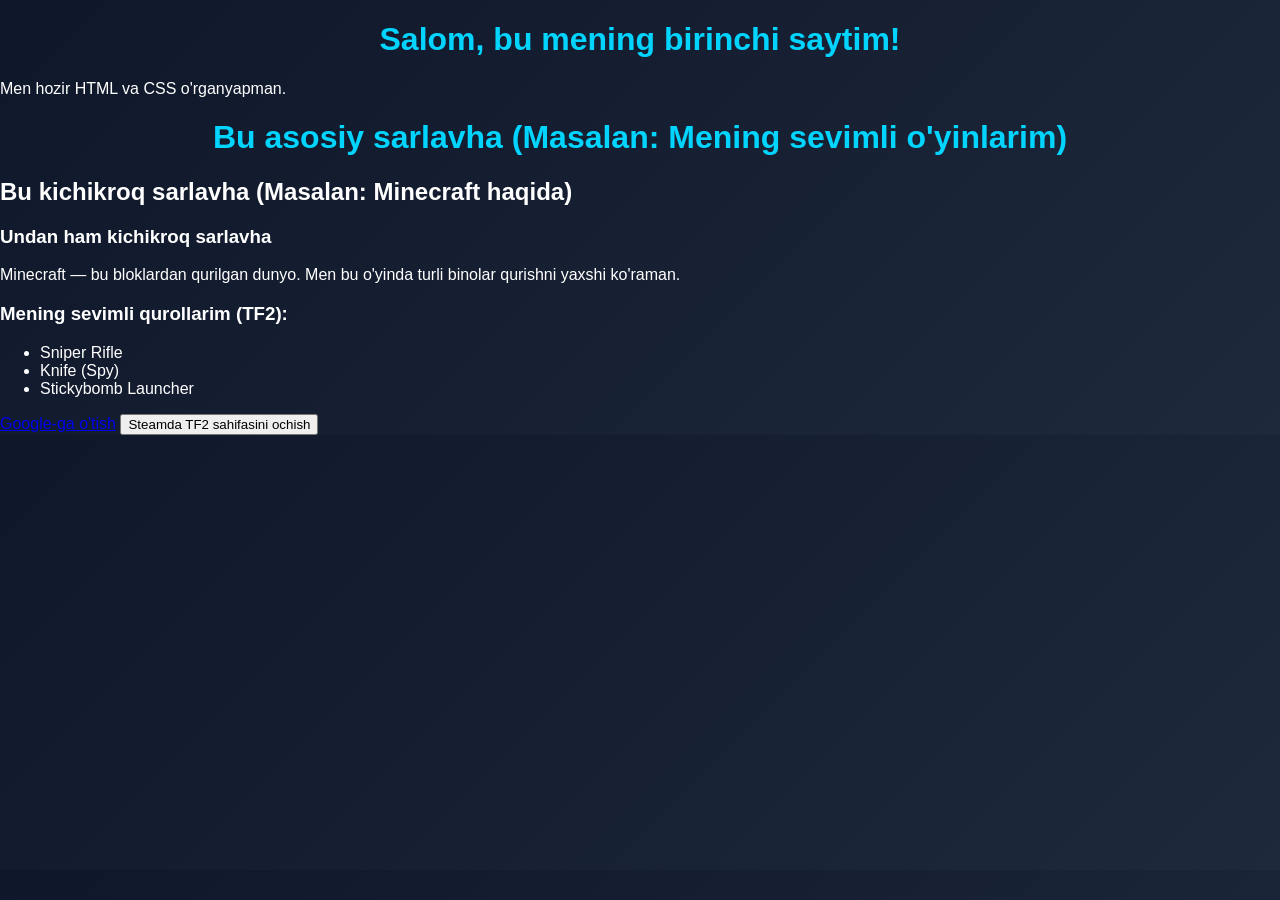
<file: Farrux.html>
<!-- index.html fayli -->
<!DOCTYPE html>
<html>
<head>
    <title>meni birinchi saytim</title>
   <link rel="stylesheet" href="style.css">
</head>
<body>
    <h1>Salom, bu mening birinchi saytim!</h1>
    <p>Men hozir HTML va CSS o'rganyapman.</p>
<h1>Bu asosiy sarlavha (Masalan: Mening sevimli o'yinlarim)</h1>
<h2>Bu kichikroq sarlavha (Masalan: Minecraft haqida)</h2>
<h3>Undan ham kichikroq sarlavha</h3>
<p>Minecraft — bu bloklardan qurilgan dunyo. Men bu o'yinda turli binolar qurishni yaxshi ko'raman.</p>
<h3>Mening sevimli qurollarim (TF2):</h3>
<ul>
    <li>Sniper Rifle</li>
    <li>Knife (Spy)</li>
    <li>Stickybomb Launcher</li>
</ul>
<a href="https://www.google.com">Google-ga o'tish</a>
<a href="https://store.steampowered.com/app/440/Team_Fortress_2/" target="_blank">
    <button class="steam-link-btn">Steamda TF2 sahifasini ochish</button>
</a>
</body>
</html>
</file>
<file: style.css>
body{
    margin:0;
    font-family:Arial,sans-serif;
    background:linear-gradient(135deg,#0f172a,#1e293b);
    color:white;
}

.container{
    max-width:800px;
    margin:auto;
    padding:20px;
}

h1{
    text-align:center;
    color:#00d4ff;
}

.subtitle{
    text-align:center;
    color:#cbd5e1;
}

.card{
    background:rgba(30,41,59,0.95);
    padding:20px;
    margin-top:20px;
    border-radius:15px;
    box-shadow:0 0 15px rgba(0,212,255,0.15);
}

.btn{
    display:block;
    margin-top:15px;
    text-align:center;
    background:#00d4ff;
    color:black;
    text-decoration:none;
    padding:12px;
    border-radius:10px;
    font-weight:bold;
}

.tools-grid{
    display:grid;
    grid-template-columns:repeat(2,1fr);
    gap:10px;
    margin-top:10px;
}

.tools-grid button{
    padding:12px;
    border:none;
    border-radius:10px;
    background:#00d4ff;
    font-weight:bold;
    cursor:pointer;
}

.tools-grid button:hover{
    transform:scale(1.05);
}

#toolBox{
    margin-top:15px;
    padding:15px;
    background:#0f172a;
    border-radius:12px;
}

video{
    margin-top:10px;
    border-radius:10px;
    width:100%;
}
</file>
